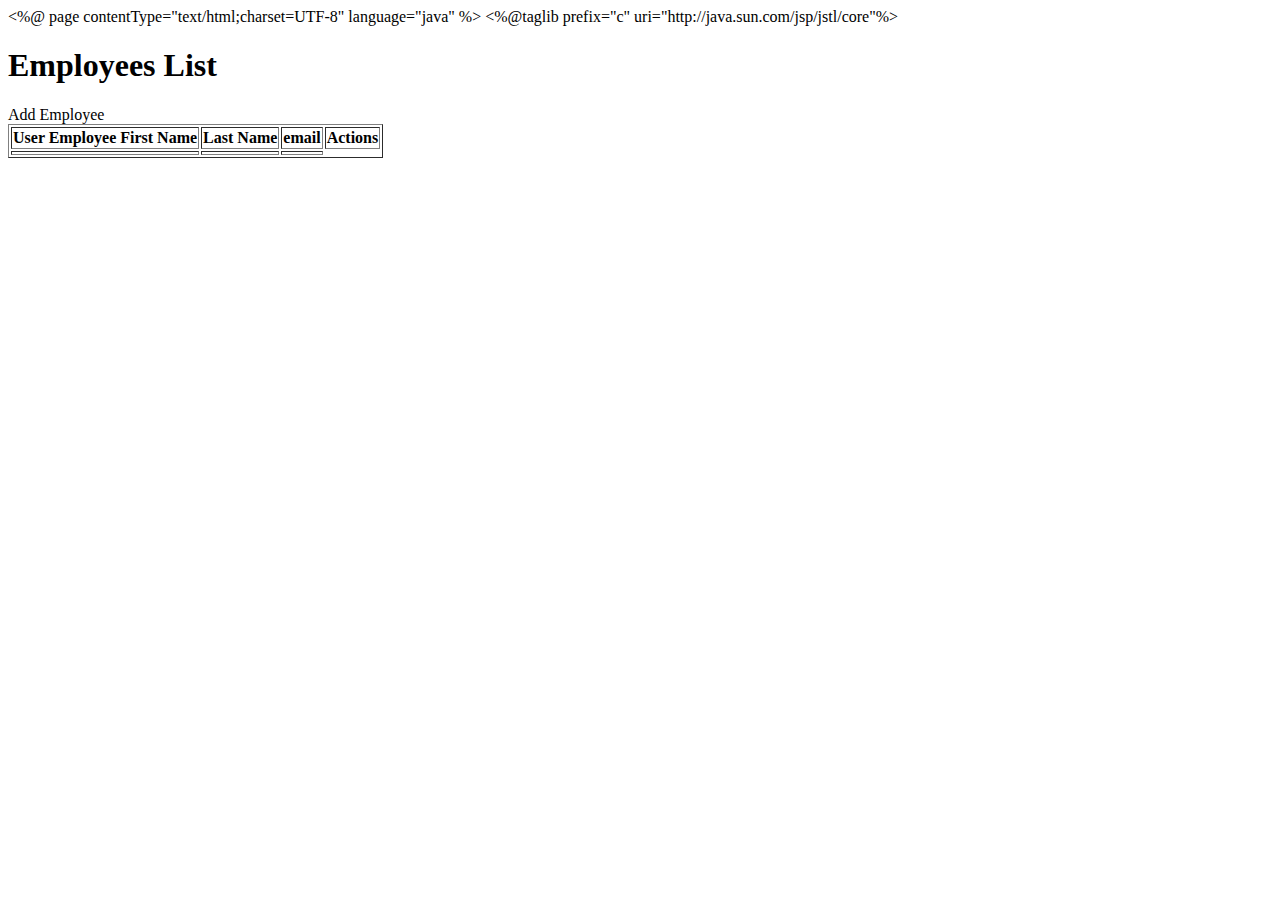
<file: src/main/resources/templates/index.html>
<%@ page contentType="text/html;charset=UTF-8" language="java" %>
<%@taglib prefix="c" uri="http://java.sun.com/jsp/jstl/core"%>
<!DOCTYPE html>
<html lang="en"> <!--  xmlns:th="http://www.thymeleaf.org"-->
<head>
<meta charset="ISO-8859-1">
<title>User demo</title>

<link rel="stylesheet"
	href="https://stackpath.bootstrapcdn.com/bootstrap/4.1.3/css/bootstrap.min.css"
	integrity="sha384-MCw98/SFnGE8fJT3GXwEOngsV7Zt27NXFoaoApmYm81iuXoPkFOJwJ8ERdknLPMO"
	crossorigin="anonymous">
	
</head>
<body>
	<div class="container my-2">
	<h1>Employees List</h1>
	
	<a class="btn btn-primary btn-sm mb-3"> Add Employee </a>
	
		<table border="1" class = "table table-striped table-responsive-md">
			<thead>
				<tr>
					<th>
							User Employee First Name
					</th>
					<th>
							Last Name
					</th>
					<th>
						    email
					</th>
					<th> Actions </th>
				</tr>
			</thead>
			<tbody>
				<tr th:each="appUser : ${listUsers}">
					<td th:text="${appUser.firstName}"></td>
					<td th:text="${appUser.lastName}"></td>
					<td th:text="${appUser.email}"></td> 
				</tr>
			</tbody>
		</table>
		
	</div>
</body>
</html>
</file>
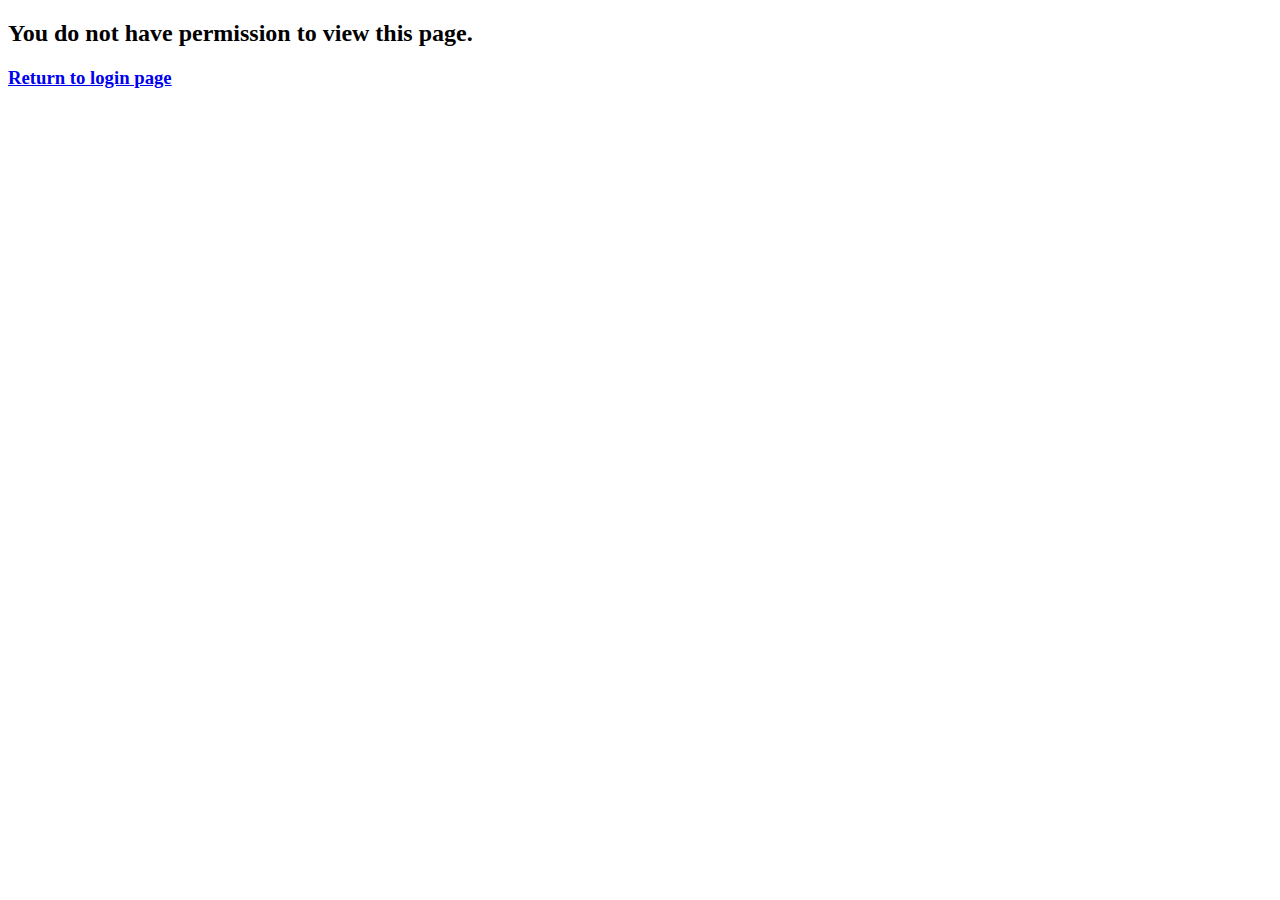
<file: DeskBooking/src/main/resources/templates/forbidden.html>
<!DOCTYPE html>
<html lang="en" xmlns="http://www.w3.org/1999/xhtml" xmlns:th="http://www.thymeleaf.org"
      xmlns:sec="http://www.thymeleaf.org/thymeleaf-extras-springsecurity4">
<head>
    <meta charset="UTF-8">
    <link rel="preconnect" href="https://fonts.googleapis.com">
    <link rel="preconnect" href="https://fonts.gstatic.com" crossorigin>
    <link href="https://fonts.googleapis.com/css2?family=Lato:ital,wght@0,100;0,300;0,400;0,700;0,900;1,100;1,300;1,400;1,700;1,900&display=swap" rel="stylesheet">
    <link rel="stylesheet" th:href="@{/css/forbidden.css}">
    <title>deskbooking</title>
</head>
<body>
    <div id="main" th:style="'background-image: url(/images/backgroundImage.jpg)'">
        <div id="content">
            <div id="message">
                <h2>
                    You do not have permission to view this page.
                </h2>
                <a href="/superadmin/login">
                    <h3>
                        Return to login page
                    </h3>
                </a>
            </div>
        </div>
    </div>
</body>
</html>
</file>
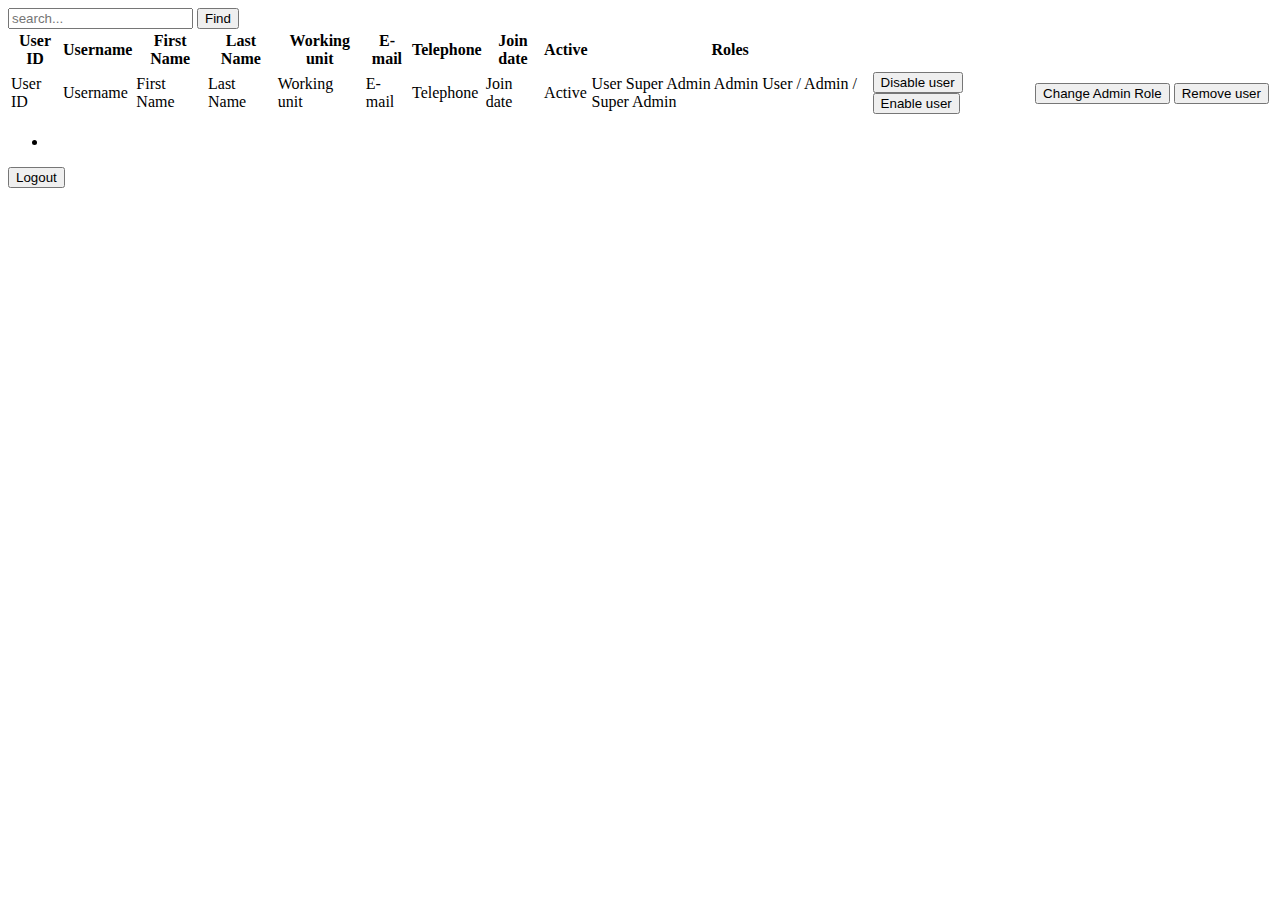
<file: DeskBooking/src/main/resources/templates/panel.html>
<!DOCTYPE html>
<html lang="en" xmlns="http://www.w3.org/1999/xhtml" xmlns:th="http://www.thymeleaf.org"
      xmlns:sec="http://www.thymeleaf.org/thymeleaf-extras-springsecurity4">
<head>
    <link href="https://cdn.jsdelivr.net/npm/bootstrap@5.1.3/dist/css/bootstrap.min.css" rel="stylesheet" integrity="sha384-1BmE4kWBq78iYhFldvKuhfTAU6auU8tT94WrHftjDbrCEXSU1oBoqyl2QvZ6jIW3" crossorigin="anonymous">
    <link rel="preconnect" href="https://fonts.googleapis.com">
    <link rel="preconnect" href="https://fonts.gstatic.com" crossorigin>
    <link href="https://fonts.googleapis.com/css2?family=Lato:ital,wght@0,100;0,300;0,400;0,700;0,900;1,100;1,300;1,400;1,700;1,900&display=swap" rel="stylesheet">
    <link rel="stylesheet" th:href="@{/css/panel.css}">
    <meta charset="UTF-8">
    <title>deskbooking</title>
</head>
<body>
<div id="main" th:style="'background-image: url(/images/backgroundImage.jpg)'">
    <div id="content" class="row justify-content-center align-items-center">
        <div class="col-auto">
            <div id="searchDiv">
                <form class="d-flex flex-row" th:action="@{/superadmin/searchUsers(name=${name}, pageSize=${pageSize}, pageNo=${pageNo})}" method="get">
                    <input class="form-control" type="text" placeholder="search..." name="name">
                    <input class="btn btn-primary" type="submit" value="Find">
                </form>
            </div>
            <table id="tableMain" class="table table-striped table-light">
                <thead>
                <tr>
                    <th class="text-center" scope="col">User ID</th>
                    <th class="text-center" scope="col">Username</th>
                    <th class="text-center" scope="col">First Name</th>
                    <th class="text-center" scope="col">Last Name</th>
                    <th class="text-center" scope="col">Working unit</th>
                    <th class="text-center" scope="col">E-mail</th>
                    <th class="text-center" scope="col">Telephone</th>
                    <th class="text-center" scope="col">Join date</th>
                    <th class="text-center" scope="col">Active</th>
                    <th class="text-center" scope="col">Roles</th>
                    <th class="text-center" scope="col"></th>
                    <th class="text-center" scope="col"></th>
                    <th class="text-center" scope="col"></th>
                </tr>
                </thead>
                <tbody>
                <tr th:each="user: ${listUsers}">
                    <td th:text="${user.id}">User ID</td>
                    <td th:text="${user.username}">Username</td>
                    <td th:text="${user.firstName}">First Name</td>
                    <td th:text="${user.lastName}">Last Name</td>
                    <td class="text-nowrap" th:text="${user.workingUnit.unitName}">Working unit</td>
                    <td th:text="${user.email}">E-mail</td>
                    <td th:text="${user.telephone}">Telephone</td>
                    <td class="text-nowrap" th:text="${user.dateOpen}">Join date</td>
                    <td th:text="${user.userActive}">Active</td>
                    <td class="text-nowrap text-center">
                        <th:block th:if="${user.roles.size() < 2}">
                            <th:block th:each="role: ${user.roles}">
                                <th:block th:if="${role.name}=='ROLE_USER'">User</th:block>
                                <th:block th:if="${role.name}=='ROLE_ENJOYING_ADMIN'">Super Admin</th:block>
                                <th:block th:if="${role.name}=='ROLE_ADMIN'">Admin</th:block>
                            </th:block>
                        </th:block>
                        <th:block th:unless="${user.roles.size() < 2}">
                            <th:block th:each="role: ${user.roles}">
                                <th:block th:if="${role.name}=='ROLE_USER'">User</th:block>
                                <th:block th:if="${role.name}=='ROLE_ADMIN'">/ Admin</th:block>
                                <th:block th:if="${role.name}=='ROLE_ENJOYING_ADMIN'">/ Super Admin</th:block>
                            </th:block>
                        </th:block>
                    </td>
                    <form th:action="@{/superadmin/changeActivity(username=${user.username}, pageSize=10, pageNo=${pageNo})}"
                          method="post">
                        <td>
                            <input class="btn btn-primary" type="submit" name="disableUser" th:if="${user.userActive}"
                                   value="Disable user">
                            <input class="btn btn-primary" type="submit" name="disableUser"
                                   th:unless="${user.userActive}" value="Enable user">
                        </td>
                    </form>
                    <form th:action="@{/superadmin/changeAdminPrivilege(username=${user.username}, pageSize=10, pageNo=${pageNo})}" method="post">
                        <td>
                            <input class="btn btn-secondary" type="submit" name="admin" value="Change Admin Role">
                        </td>
                    </form>
                    <form th:action="@{/superadmin/delete(username=${user.username}, pageSize=${pageSize}, pageNo=${pageNo})}" method="post">
                        <td>
                            <input class="btn btn-danger" type="submit" name="deleteUser" value="Remove user">
                        </td>
                    </form>
                </tr>
                </tbody>
            </table>
            <div id="navDiv">
                <nav aria-label="...">
                    <ul id="paginationControl" class="pagination">
                        <li th:each="pageNumber: ${listPageNumbers}" th:class="${pageNo == pageNumber} ? 'page-item active' : 'page-item'" >
                            <a th:href="@{/superadmin/panel(pageSize=${pageSize}, pageNo=${pageNumber})}"
                               th:text="${pageNumber + 1}" class="page-link" >
                            </a>
                        </li>
                    </ul>
                </nav>
                <form th:action="@{/superadmin/logout}" method="post">
                    <input class="btn btn-primary" type="submit" name="logout" value="Logout">
                </form>
            </div>
        </div>
    </div>
</div>
</body>
</html>
</file>
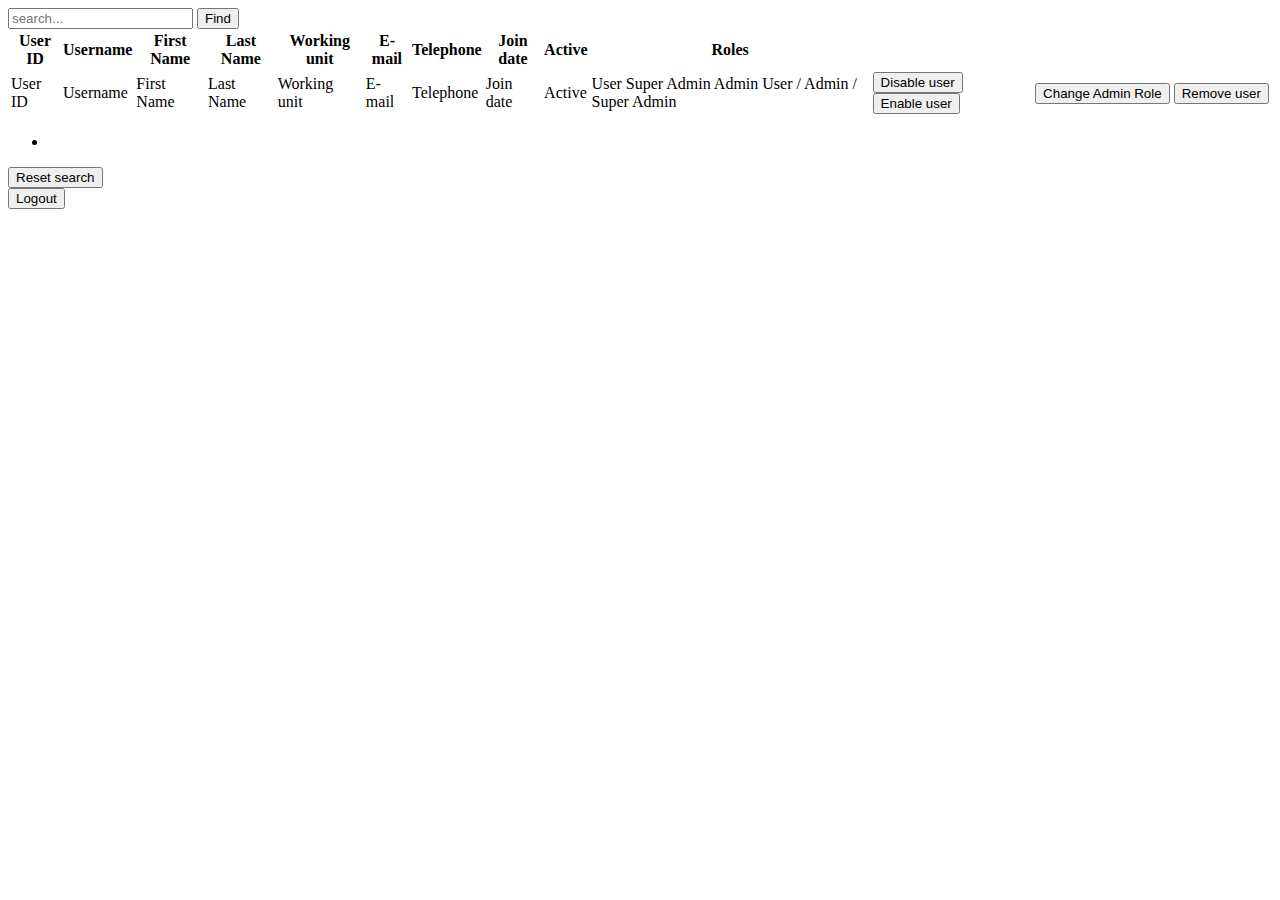
<file: DeskBooking/src/main/resources/templates/panelSearch.html>
<!DOCTYPE html>
<html lang="en" xmlns="http://www.w3.org/1999/xhtml" xmlns:th="http://www.thymeleaf.org"
      xmlns:sec="http://www.thymeleaf.org/thymeleaf-extras-springsecurity4">
<head>
    <link href="https://cdn.jsdelivr.net/npm/bootstrap@5.1.3/dist/css/bootstrap.min.css" rel="stylesheet" integrity="sha384-1BmE4kWBq78iYhFldvKuhfTAU6auU8tT94WrHftjDbrCEXSU1oBoqyl2QvZ6jIW3" crossorigin="anonymous">
    <link rel="preconnect" href="https://fonts.googleapis.com">
    <link rel="preconnect" href="https://fonts.gstatic.com" crossorigin>
    <link href="https://fonts.googleapis.com/css2?family=Lato:ital,wght@0,100;0,300;0,400;0,700;0,900;1,100;1,300;1,400;1,700;1,900&display=swap" rel="stylesheet">
    <link rel="stylesheet" th:href="@{/css/panel.css}">
    <meta charset="UTF-8">
    <title>deskbooking</title>
</head>
<body>
<div id="main" th:style="'background-image: url(/images/backgroundImage.jpg)'">
    <div id="content" class="row justify-content-center align-items-center">
        <div class="col-auto">
            <div id="searchDiv">
                <form class="d-flex flex-row" th:action="@{/superadmin/searchUsers(name=${name}, pageSize=${pageSize}, pageNo=${pageNo})}" method="get">
                    <input class="form-control" type="text" placeholder="search..." name="name">
                    <input class="btn btn-primary" type="submit" value="Find">
                </form>
            </div>
            <table id="tableMain" class="table table-striped table-light">
                <thead>
                <tr>
                    <th class="text-center" scope="col">User ID</th>
                    <th class="text-center" scope="col">Username</th>
                    <th class="text-center" scope="col">First Name</th>
                    <th class="text-center" scope="col">Last Name</th>
                    <th class="text-center" scope="col">Working unit</th>
                    <th class="text-center" scope="col">E-mail</th>
                    <th class="text-center" scope="col">Telephone</th>
                    <th class="text-center" scope="col">Join date</th>
                    <th class="text-center" scope="col">Active</th>
                    <th class="text-center" scope="col">Roles</th>
                    <th class="text-center" scope="col"></th>
                    <th class="text-center" scope="col"></th>
                    <th class="text-center" scope="col"></th>
                </tr>
                </thead>
                <tbody>
                <tr th:each="user: ${listUsers}">
                    <td th:text="${user.id}">User ID</td>
                    <td th:text="${user.username}">Username</td>
                    <td th:text="${user.firstName}">First Name</td>
                    <td th:text="${user.lastName}">Last Name</td>
                    <td class="text-nowrap" th:text="${user.workingUnit.unitName}">Working unit</td>
                    <td th:text="${user.email}">E-mail</td>
                    <td th:text="${user.telephone}">Telephone</td>
                    <td class="text-nowrap" th:text="${user.dateOpen}">Join date</td>
                    <td th:text="${user.userActive}">Active</td>
                    <td class="text-nowrap text-center">
                        <th:block th:if="${user.roles.size() < 2}">
                            <th:block th:each="role: ${user.roles}">
                                <th:block th:if="${role.name}=='ROLE_USER'">User</th:block>
                                <th:block th:if="${role.name}=='ROLE_ENJOYING_ADMIN'">Super Admin</th:block>
                                <th:block th:if="${role.name}=='ROLE_ADMIN'">Admin</th:block>
                            </th:block>
                        </th:block>
                        <th:block th:unless="${user.roles.size() < 2}">
                            <th:block th:each="role: ${user.roles}">
                                <th:block th:if="${role.name}=='ROLE_USER'">User</th:block>
                                <th:block th:if="${role.name}=='ROLE_ADMIN'">/ Admin</th:block>
                                <th:block th:if="${role.name}=='ROLE_ENJOYING_ADMIN'">/ Super Admin</th:block>
                            </th:block>
                        </th:block>
                    </td>
                    <form th:action="@{/superadmin/changeActivity(username=${user.username}, pageSize=10, pageNo=${pageNo})}"
                          method="post">
                        <td>
                            <input class="btn btn-primary" type="submit" name="disableUser" th:if="${user.userActive}"
                                   value="Disable user">
                            <input class="btn btn-primary" type="submit" name="disableUser"
                                   th:unless="${user.userActive}" value="Enable user">
                        </td>
                    </form>
                    <form th:action="@{/superadmin/changeAdminPrivilege(username=${user.username}, pageSize=10, pageNo=${pageNo})}" method="post">
                        <td>
                            <input class="btn btn-secondary" type="submit" name="admin" value="Change Admin Role">
                        </td>
                    </form>
                    <form th:action="@{/superadmin/delete(username=${user.username}, pageSize=${pageSize}, pageNo=${pageNo})}" method="post">
                        <td>
                            <input class="btn btn-danger" type="submit" name="deleteUser" value="Remove user">
                        </td>
                    </form>
                </tr>
                </tbody>
            </table>
            <div id="navDiv">
                <nav aria-label="...">
                    <ul id="paginationControl" class="pagination">
                        <li th:each="pageNumber: ${listPageNumbers}" th:class="${pageNo == pageNumber} ? 'page-item active' : 'page-item'" >
                            <a th:href="@{/superadmin/searchUsers(pageSize=${pageSize}, pageNo=${pageNumber}, name=${name})}"
                               th:text="${pageNumber + 1}" class="page-link" >
                            </a>
                        </li>
                    </ul>
                </nav>
                <form th:action="@{/superadmin/panel}" method="get">
                    <input class="btn btn-primary" type="submit" value="Reset search">
                </form>
                <form th:action="@{/superadmin/logout}" method="post">
                    <input class="btn btn-primary" type="submit" name="logout" value="Logout">
                </form>
            </div>
        </div>
    </div>
</div>
</body>
</html>
</file>
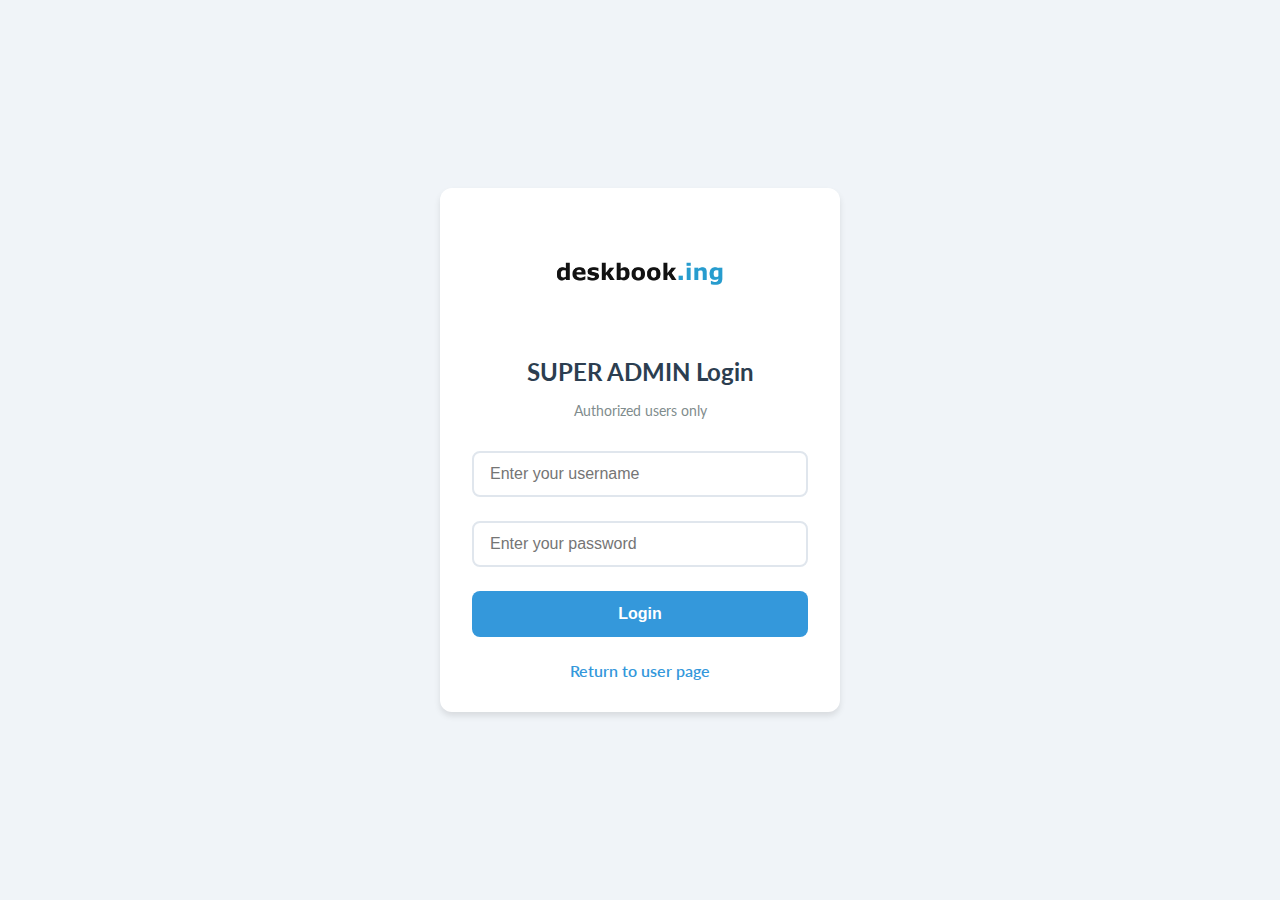
<file: DeskBooking/src/main/resources/templates/superadmin.html>
<!DOCTYPE html>
<html lang="en" xmlns="http://www.w3.org/1999/xhtml" xmlns:th="http://www.thymeleaf.org">
<head>
    <meta charset="UTF-8">
    <meta name="viewport" content="width=device-width, initial-scale=1.0">
    <title>Desk Booking - Admin Login</title>
    <style>
        @import url('https://fonts.googleapis.com/css2?family=Lato:wght@300;400;700&display=swap');

        * {
            box-sizing: border-box;
            margin: 0;
            padding: 0;
        }

        body {
            font-family: 'Lato', sans-serif;
            background: #f0f4f8;
            min-height: 100vh;
            display: flex;
            justify-content: center;
            align-items: center;
        }

        .login-container {
            background: white;
            border-radius: 12px;
            box-shadow: 0 4px 6px rgba(0, 0, 0, 0.1);
            width: 90%;
            max-width: 400px;
            padding: 2rem;
            margin: 2rem;
        }

        .logo-container {
            text-align: center;
            margin-bottom: 2rem;
        }

        .app-logo {
            max-width: 180px;
            height: auto;
        }

        .form-title {
            color: #2c3e50;
            font-size: 1.5rem;
            margin-bottom: 1rem;
            text-align: center;
        }

        .form-subtitle {
            color: #7f8c8d;
            font-size: 0.9rem;
            text-align: center;
            margin-bottom: 2rem;
        }

        .form-group {
            margin-bottom: 1.5rem;
        }

        .form-input {
            width: 100%;
            padding: 12px 16px;
            border: 2px solid #e0e6ed;
            border-radius: 8px;
            font-size: 1rem;
            transition: border-color 0.3s ease;
        }

        .form-input:focus {
            outline: none;
            border-color: #3498db;
        }

        .login-button {
            width: 100%;
            padding: 14px;
            background: #3498db;
            color: white;
            border: none;
            border-radius: 8px;
            font-size: 1rem;
            font-weight: 600;
            cursor: pointer;
            transition: background 0.3s ease;
        }

        .login-button:hover {
            background: #2980b9;
        }

        .return-link {
            display: block;
            text-align: center;
            margin-top: 1.5rem;
            color: #3498db;
            text-decoration: none;
            font-weight: 600;
        }

        .return-link:hover {
            text-decoration: underline;
        }

        @media (max-width: 480px) {
            .login-container {
                padding: 1.5rem;
            }

            .form-title {
                font-size: 1.3rem;
            }

            .form-input {
                padding: 10px 14px;
                font-size: 0.9rem;
            }

            .login-button {
                padding: 12px;
                font-size: 0.9rem;
            }
        }
    </style>
</head>
<body>
<div class="login-container">
    <div class="logo-container">
        <img src="../static/images/deskbookIng.png" th:src="@{/images/deskbookIng.png}" alt="DeskBooking Logo" class="app-logo">
    </div>

    <h1 class="form-title" th:text="${error} ? ${error} : 'SUPER ADMIN Login'">SUPER ADMIN Login</h1>
    <p class="form-subtitle">Authorized users only</p>

    <form th:action="@{/superadmin/login}" method="post">
        <div class="form-group">
            <input type="text" id="username" name="username" class="form-input" placeholder="Enter your username" required>
        </div>

        <div class="form-group">
            <input type="password" id="password" name="password" class="form-input" placeholder="Enter your password" required>
        </div>

        <button type="submit" class="login-button">Login</button>
    </form>

    <a href="/" class="return-link">Return to user page</a>
</div>
</body>
</html>
</file>
